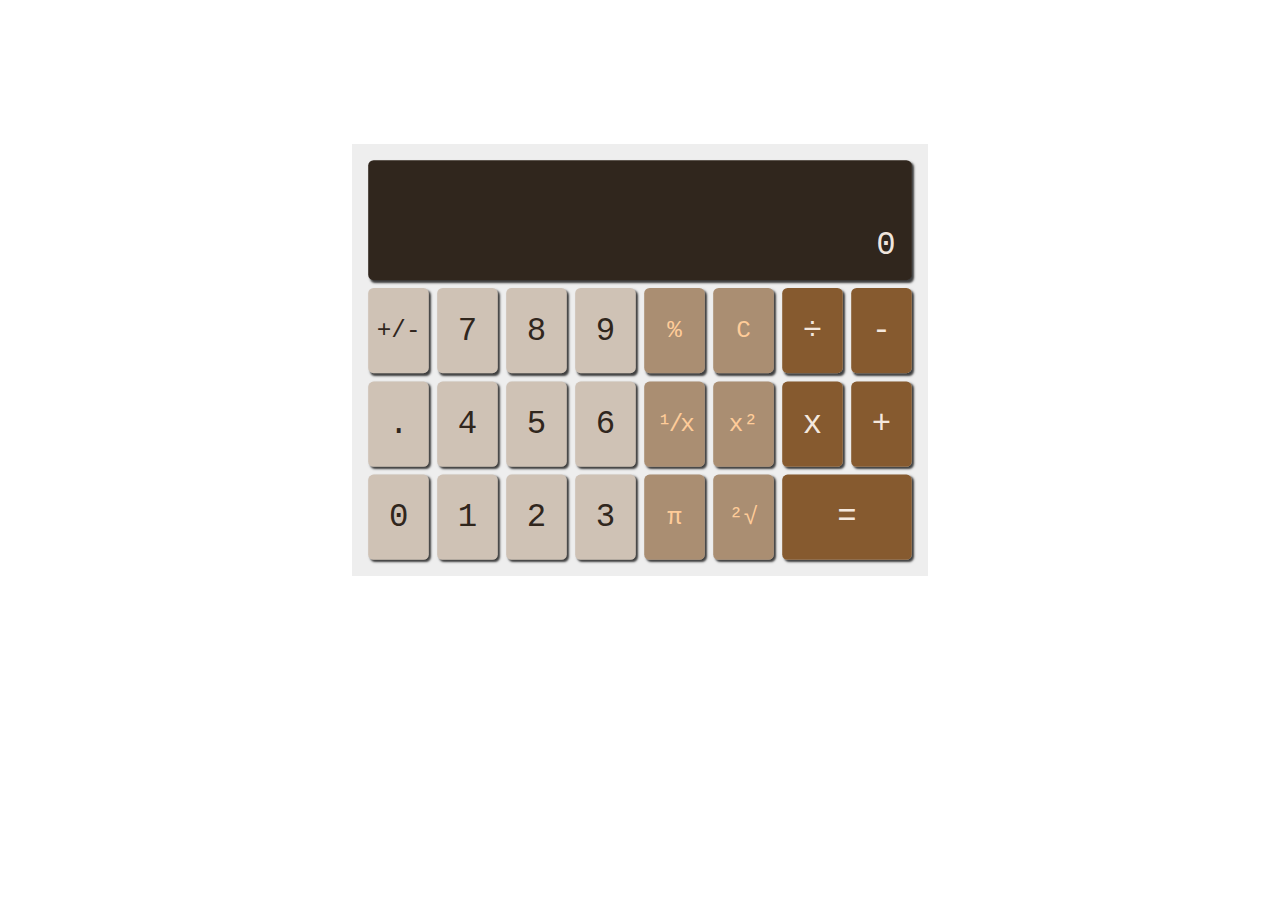
<file: index.html>
<!DOCTYPE html>
<html lang="es-MX">
<!-- ********** ********** ********** ********** ********** ********** ********** -->
<!-- ********** ********** ********** ********** ********** ********** ********** -->
<head>
    <meta charset="UTF-8" />
	<meta name="keywords" content="Calculadora, JavaScript, HTML, CSS" />
    <meta name="description" content="Calculadora Estándar CSS grid & JavaScript - getElementById & onclick" />  
    <meta name="author" content="Ricardo García - R.M.G." />  
    <meta name="viewport" content="width=device-width, initial-scale=1.0" />
    <title>Calculadora Estándar CSS grid & JavaScript - getElementById & onclick</title>
    <link href="img/logo-r-color.svg" rel="icon" type="image/x-icon" />
    <link href="css/styles.css" rel="stylesheet" type="text/css" /> 
	<script src="js/script.js"></script>
</head>
<!-- ********** ********** ********** ********** ********** ********** ********** -->
<!-- ********** ********** ********** ********** ********** ********** ********** -->
<body>	
    <main class="contenido">
		<div id="calculadora">
						
			<div id="pantalla">
				<input type="text" class="pantallas" id="pantalla_memoria" readonly>			
				<input type="text" class="pantallas" id="pantalla_actual" value="0" readonly>
			</div>	
			
			<input type="button" class="adicionales" id="boton_porcentaje" value="%" onclick="porcentaje()">
			<input type="button" class="adicionales" id="boton_pi" value="π" onclick="valorPI()">			
			<input type="button" class="adicionales" id="boton_resetear" value="C" onclick="resetear()">
			<input type="button" class="operadores" id="boton_dividir" value="÷" onclick="dividir()">

			<input type="button" class="adicionales" id="boton_inverso" value="¹/x" onclick="inverso()">
			<input type="button" class="adicionales" id="boton_cuadrado" value="x²" onclick="cuadrado()">
			<input type="button" class="adicionales" id="boton_raiz" value="²√" onclick="raiz()">
			<input type="button" class="operadores" id="boton_multiplicar" value="x" onclick="multiplicar()">	

			<input type="button" class="numeros" id="boton_siete" value="7" onclick="digitar(7)">
			<input type="button" class="numeros" id="boton_ocho" value="8" onclick="digitar(8)">
			<input type="button" class="numeros" id="boton_nueve" value="9" onclick="digitar(9)">
			<input type="button" class="operadores" id="boton_restar" value="-" onclick="restar()">

			<input type="button" class="numeros" id="boton_cuatro" value="4" onclick="digitar(4)">
			<input type="button" class="numeros" id="boton_cinco" value="5" onclick="digitar(5)">
			<input type="button" class="numeros" id="boton_seis" value="6" onclick="digitar(6)">				
			<input type="button" class="operadores" id="boton_sumar" value="+" onclick="sumar()">	
			
			<input type="button" class="numeros" id="boton_uno" value="1" onclick="digitar(1)">
			<input type="button" class="numeros" id="boton_dos" value="2" onclick="digitar(2)">
			<input type="button" class="numeros" id="boton_tres" value="3" onclick="digitar(3)">
			
			<input type="button" class="numeros" id="boton_mas_menos" value="+/-" onclick="signo()">		
			<input type="button" class="numeros" id="boton_cero" value="0" onclick="digitar(0)">
			<input type="button" class="numeros" id="boton_punto" value="." onclick="punto()">

			<input type="button" class="operadores" id="boton_igual" value="=" onclick="resultado()">			
		</div>
	</main>		
</body>
<!-- ********** ********** ********** ********** ********** ********** ********** -->
<!-- ********** ********** ********** ********** ********** ********** ********** -->
</html>
</file>
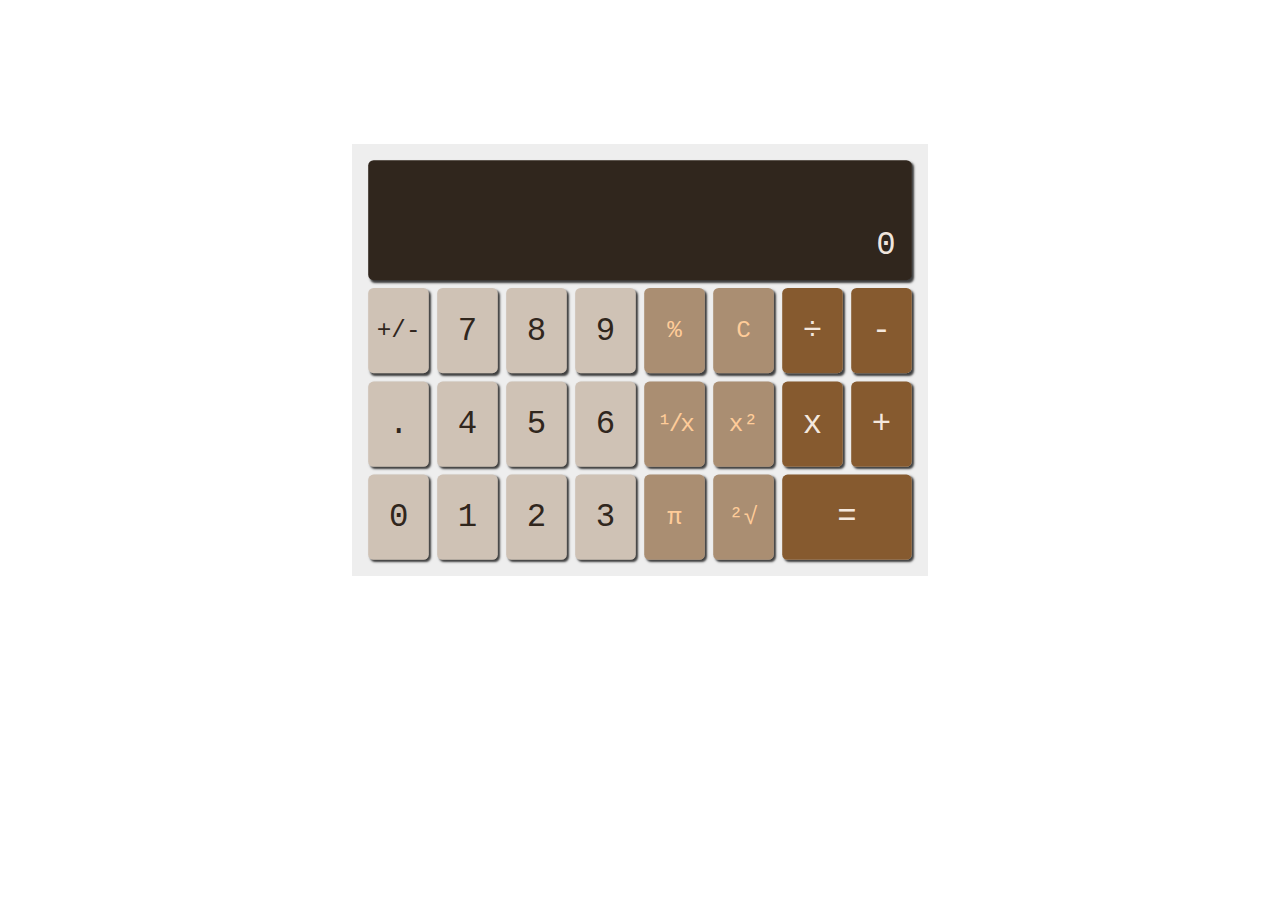
<file: extras/calculadora-estandar-javascript-v1.0-css-js-incluidos.html>
<!DOCTYPE html>
<!-- ********** ********** ********** ********** ********** ********** ********** -->
<!-- ********** ********** ********** ********** ********** ********** ********** -->
<html lang="es-MX">
<head>
  <meta charset="UTF-8" />
	<meta name="keywords" content="Calculadora, JavaScript, HTML, CSS" />
  <meta name="description" content="Calculadora Estándar CSS grid & JavaScript - getElementById & onclick" />  
  <meta name="author" content="Ricardo García - R.M.G." />  
  <meta name="viewport" content="width=device-width, initial-scale=1.0" />
  <title>Calculadora Estándar CSS grid & JavaScript - getElementById & onclick</title>
<!-- ********** ********** ********** ********** ********** ********** ********** -->
<!-- ********** ********** ********** ********** ********** ********** ********** -->
  <style>
    * {
      box-sizing: border-box;
      margin: 0;
      padding: 0;
    }

    #calculadora {
      display: grid;
      grid-template-columns: repeat(4, 1fr);
      grid-template-rows: 20% repeat(6, 1fr);
      grid-column-gap: 1.5vh;
      grid-row-gap: 1.5vh;
      height: 60em;
      width: 40em;
      margin: auto;
      padding: 3vh;
      background: #eeeeee;
      --fondo-pantalla: hsla(30, 25%, 15%, 1);
      --color-pantalla-1: hsla(30, 100%, 50%, 1);
      --color-pantalla-2: hsla(30, 75%, 95%, 0.95);
      --fondo-numeros: hsla(30, 80%, 25%, 0.25);
      --fondo-operadores: hsla(30, 80%, 25%, 0.85);
      --fondo-adicionales: hsla(30, 80%, 25%, 0.55);
      --color-numeros: hsla(30, 25%, 15%, 1);
      --color-operadores: hsla(30, 75%, 95%, 0.95);
      --color-adicionales: hsla(30, 100%, 80%, 1);
      --esquina: 1vh;
      --sombra: 0.4vh 0.4vh 0.4vh rgba(0, 0, 0, 0.75);
      --fuente: 'Courier New', monospace;
      --grueso-fuente: normal;
      --tamano-fuente-01: 6vh;
      --tamano-fuente-02: 4.5vh;
      transform: scale(60%); 
    }

    #pantalla {
      display: grid;
      grid-template-columns: 100%;
      grid-template-rows: 40% 60%;
      grid-row-gap: 1.5vh;
      padding: 3vh;
      background: var(--fondo-pantalla, #000000);
      border: none;
      border-radius: var(--esquina, 1vh);
      box-shadow: var(--sombra, 0.4vh 0.4vh 0.4vh rgba(0, 0, 0, 0.75));		
      grid-column: 1/5;
    }
        
    #pantalla_memoria { 
      outline: none;
      background: transparent;
      color: var(--color-pantalla-1, #aaaaaa);   	
      border: none;
      font-family: var(--fuente, Arial);
      font-size: var(--tamano-fuente-02, 4.5vh);
      text-align: right;
    }

    #pantalla_actual {
      outline: none;
      background: transparent;
      color: var(--color-pantalla-2, #ffffff);    	
      border: none;
      font-family: var(--fuente, Arial);
      font-size: var(--tamano-fuente-01, 6vh);  
      text-align: right;
    }

    .numeros {
      border: none;
      background: var(--fondo-numeros, #000000);
      color: var(--color-numeros, #ffffff);
      border-radius: var(--esquina, 1vh);
      box-shadow: var(--sombra, 0.4vh 0.4vh 0.4vh rgba(0, 0, 0, 0.75));
      font-family: var(--fuente, Arial);
      font-weight: var(--grueso-fuente, bold);
      font-size: var(--tamano-fuente-01, 6vh);
    }

    #boton_mas_menos {    
      font-size: var(--tamano-fuente-02, 4.5vh);
    }	
        
    .operadores {
      border: none;
      background: var(--fondo-operadores, #ffffff);
      color: var(--color-operadores, #000000);
      border-radius: var(--esquina, 1vh);
      box-shadow: var(--sombra, 0.4vh 0.4vh 0.4vh rgba(0, 0, 0, 0.75));
      font-family: var(--fuente, Arial);
      font-weight: var(--grueso-fuente, bold);
      font-size: var(--tamano-fuente-01, 6vh);
    }

    #boton_igual {
      grid-column: 4/5;
      grid-row: 6/8;
    }

    .adicionales {
      border: none;
      background: var(--fondo-adicionales, #ffffff);
      color: var(--color-adicionales, #000000);
      border-radius: var(--esquina, 1vh);
      box-shadow: var(--sombra, 0.4vh 0.4vh 0.4vh rgba(0, 0, 0, 0.75));
      font-family: var(--fuente, Arial);
      font-weight: var(--grueso-fuente, bold);
      font-size: var(--tamano-fuente-02, 4.5vh);
    }	

    #boton_inverso {
      letter-spacing: -0.6vh;
    }

    #calculadora .numeros:hover, 
    #calculadora .operadores:hover, 
    #calculadora .adicionales:hover { 
      background: var(--color-pantalla-1, hsla(30, 100%, 50%, 1));
      color: hsla(30, 25%, 15%, 1);
      font-size: 7vh;
      cursor: pointer;
      transform: scale(103%);
    }	

    #calculadora .adicionales:hover,
    #calculadora #boton_mas_menos:hover {
      font-size: 5.5vh;
    }

    #calculadora .numeros:active {
      background: var(--fondo-numeros, #000000);
      color: var(--color-numeros, #ffffff);
      font-size: var(--tamano-fuente-01, 6vh);
      transform: scale(100%);
    }

    #calculadora #boton_mas_menos:active {
      font-size: var(--tamano-fuente-02, 4.5vh);
    }

    #calculadora .operadores:active {
      background: var(--fondo-operadores, #ffffff);
      color: var(--color-operadores, #000000);
      font-size: var(--tamano-fuente-01, 6vh);
      transform: scale(100%);
    }

    #calculadora .adicionales:active {
      background: var(--fondo-adicionales, #ffffff);
      color: var(--color-adicionales, #aaaaaa);
      font-size: var(--tamano-fuente-02, 4.5vh);
      transform: scale(100%);
    }

    @media only screen and (orientation: landscape) {
      #calculadora {
        grid-template-columns: repeat(8, 1fr);
        grid-template-rows: 30% repeat(3, 1fr);
        height: 45em;
        width: 60em;
      }

      #pantalla {
        grid-column: 1/9;
      }

      #boton_mas_menos { grid-area: 2 / 1 / 3 / 2; }
      #boton_punto { grid-area: 3 / 1 / 4 / 2; }
      #boton_cero { grid-area: 4 / 1 / 5 / 2; }
      #boton_siete { grid-area: 2 / 2 / 3 / 3; }
      #boton_cuatro { grid-area: 3 / 2 / 4 / 3; }
      #boton_uno { grid-area: 4 / 2 / 5 / 3; }  
      #boton_ocho { grid-area: 2 / 3 / 3 / 4; }
      #boton_cinco { grid-area: 3 / 3 / 4 / 4; }
      #boton_dos { grid-area: 4 / 3 / 5 / 4; }  
      #boton_nueve { grid-area: 2 / 4 / 3 / 5; }
      #boton_seis { grid-area: 3 / 4 / 4 / 5; }
      #boton_tres { grid-area: 4 / 4 / 5 / 5; }
      #boton_porcentaje { grid-area: 2 / 5 / 3 / 6; }
      #boton_inverso { grid-area: 3 / 5 / 4 / 6; }
      #boton_pi { grid-area: 4 / 5 / 5 / 6; }
      #boton_resetear { grid-area: 2 / 6 / 3 / 7; }
      #boton_potencia { grid-area: 3 / 6 / 4 / 7; }
      #boton_raiz { grid-area: 4 / 6 / 5 / 7; }       
      #boton_dividir { grid-area: 2 / 7 / 3 / 8; }
      #boton_multiplicar { grid-area: 3 / 7 / 4 / 8; }
      #boton_restar { grid-area: 2 / 8 / 3 / 9; }        
      #boton_sumar { grid-area: 3 / 8 / 4 / 9; }
      #boton_igual { grid-area: 4 / 7 / 5 / 9; }
    }

    @media only screen and (max-width: 650px) {
      #calculadora {
        height: 100vh;
        width: 100vw;
        transform: scale(100%);
      }
    }

    @media only screen and (orientation: landscape) {
      @media only screen and (max-width: 900px) {
        @media only screen and (max-height: 450px) {
          #calculadora {
            height: 100vh;
            width: 100vw;
            --tamano-fuente-01: 10vh;
            --tamano-fuente-02: 7.5vh;
            transform: scale(100%);
          }
          #calculadora .numeros:hover, 
          #calculadora .operadores:hover, 
          #calculadora .adicionales:hover { 
            font-size: 11vh;
          }	

          #calculadora .adicionales:hover,
          #calculadora #boton_mas_menos:hover {
            font-size: 8.5vh;
          }
        }
      }
    }
  </style>
<!-- ********** ********** ********** ********** ********** ********** ********** -->
<!-- ********** ********** ********** ********** ********** ********** ********** -->	
  <script>
    // VARIABLES GLOBALES //
    let numero = 0;
      memoria = 0;
      operacion = "";  // INDICA CUAL FUE EL ÚLTIMO OPERADOR QUE SE UTILIZO.
      ultima = "";     // INDICA CUAL FUE EL ÚTLIMO BOTON QUE SE PRESIONO.

    // RESETEAR //
    function resetear() {
      // AL PRESIONAR EL BOTON "C" LA pantalla_memoria SE BORRA.
      document.getElementById("pantalla_memoria").value = "";
      // AL PRESIONAR EL BOTON "C" LA pantalla_actual SE BORRA.
      document.getElementById("pantalla_actual").value = 0;
      // AL PRESIONAR EL BOTON "C" SE RESTABLECE EL VALOR DE TODAS LAS VARIABLES GLOBALES.
      numero = 0;
      memoria = 0;
      operacion = "";
      ultima = "";
    }

    // DIGITAR NUMERO //
    function digitar(boton) {
      // SI EL ÚLTIMO BOTON QUE SE PRESIONO FUE "=, ²√, x², ¹/x, % ó π" HACE UN RESETEO Y CONTINUA.
      if(operacion === "=" || ultima === "r" || ultima === "c" || ultima === "i" || ultima === "p" || ultima === "π") {
        numero = 0;
        memoria = 0;
        document.getElementById("pantalla_memoria").value = "";
        document.getElementById("pantalla_actual").value = numero + boton;
        numero = document.getElementById ("pantalla_actual").value;
        operacion = "";    
      } 
      // SI EL VALOR DE pantalla_actual ES IGUAL A "-0" ELIMINA EL "0" Y CONTINUA.
      else if (numero === "-0") {
        numero = "-";
        document.getElementById("pantalla_actual").value = numero + boton;
        numero = document.getElementById ("pantalla_actual").value;
      } 
      // SI EL VALOR DE pantalla_actual ES IGUAL A "0" NO PERMITE ESCRIBIR MÁS CEROS.
      else if (numero === "0") {
        numero = "";
        document.getElementById("pantalla_actual").value = numero + boton;
        numero = document.getElementById ("pantalla_actual").value;  
      } else {  // SI NO SE PRESENTA NINGUNO DE LOS CASOS ANTERIORES PERMITE ESCRIBIR NUMEROS DEL 0 AL 9.
        document.getElementById("pantalla_actual").value = numero + boton;
        numero = document.getElementById ("pantalla_actual").value;
      }    
      ultima = "";
    }

    // PUNTO DECIMAL //
    function punto() {
      // SI EL ÚLTIMO BOTON QUE SE PRESIONO FUE "=, ²√, x², ¹/x, % ó π" HACE UN RESETEO Y CONTINUA.
      if(operacion === "=" || ultima === "r" || ultima === "c" || ultima === "i" || ultima === "p" || ultima === "π") {
        numero = 0;
        memoria = 0;
        document.getElementById("pantalla_memoria").value = "";
        document.getElementById("pantalla_actual").value = numero + ".";
        numero = numero + ".";
        operacion = "";
        ultima = "";   
      } 
      // SI EL ÚLTIMO BOTON QUE SE PRESIONO FUE "+, -, x ó ÷" pantalla_actual SERA IGUAL A "0."
      else if(ultima === "+" || ultima === "-" || ultima === "*" || ultima === "/") {
        document.getElementById("pantalla_actual").value = numero + ".";
        numero = numero + ".";
      }
      // SI pantalla_actual CONTIENE UN "." LA FUNCIÓN NO HACE NADA.
      else if(document.getElementById("pantalla_actual").value.includes(".")) {
        document.getElementById("pantalla_actual").value = document.getElementById("pantalla_actual").value;
      } else {  // SI pantalla_actual NO CONTIENE UN "." SE AGREGA AL FINAL DEL NÚMERO.
        document.getElementById("pantalla_actual").value = numero + ".";
        numero = numero + ".";
      }  
    }

    // CAMBIAR SIGNO //
    function signo() {
      // SI pantalla_actual ES IGUAL A "0" O EL ULTIMO BOTON QUE SE PRESIONO FUE "+, -, x ó ÷" pantalla_actual SERA IGUAL A "-0".
      if (document.getElementById("pantalla_actual").value === "0" || ultima === "+" || ultima === "-" || ultima === "*" || ultima === "/") {
        document.getElementById("pantalla_actual").value = "-0";
        numero = "-0";
      }
      // SI EL ÚLTIMO BOTON QUE SE PRESIONO FUE "=, ²√, x², ¹/x ó %" HACE UN RESETEO Y CONTINUA.
      else if (operacion === "=" || ultima === "r" || ultima === "c" || ultima === "i" || ultima === "p") {
        document.getElementById("pantalla_memoria").value = "";
        document.getElementById("pantalla_actual").value = "-0";
        numero = "-0";
        operacion = "";
      }
      // SI pantalla_actual INICIA CON EL SIGNO "-" RETIRA EL SIGNO Y CONTINUA.
      else if(document.getElementById("pantalla_actual").value.startsWith("-")) {
        document.getElementById("pantalla_actual").value = numero.slice(1);   
        numero = document.getElementById("pantalla_actual").value;         
      } 
      // SI pantalla_actual NO INICIA CON EL SIGNO "-" AGREGA EL SIGNO Y CONTINUA.
      else if(document.getElementById("pantalla_actual").value.startsWith("-") === false) {
        document.getElementById("pantalla_actual").value = "-" + document.getElementById ("pantalla_actual").value;
        numero = document.getElementById("pantalla_actual").value;
      }   
      ultima = "";
    }

    // SUMAR //
    function sumar() {
      // SI pantalla_memoria ESTA VACIA Y pantalla_actual ES IGUAL A "0" UTILIZA "0" COMO PRIMER SUMANDO.
      if(document.getElementById("pantalla_memoria").value === "" && document.getElementById("pantalla_actual").value === "0") {
        document.getElementById("pantalla_memoria").value = 0 + " +";
      }
      // SI EL ULTIMO BOTON QUE SE PRESIONO FUE "+, -, x ó ÷" MANTIENE O CONVIERTE LA SIGUIENTE OPERACIÓN EN UNA SUMA.
      else if(ultima === "+" || ultima === "-" || ultima === "*" || ultima === "/") {
        document.getElementById("pantalla_memoria").value = memoria + " +";
        document.getElementById("pantalla_actual").value = memoria;
      }
      // SI NO SE A REALIZADO NINGUNA OPERACIÓN LA SIGUIENTE OPERACIÓN SERA UNA SUMA.
      else if(operacion === "") {
        document.getElementById("pantalla_memoria").value = parseFloat(numero) + " +";
        document.getElementById("pantalla_actual").value = parseFloat(numero);
        memoria = numero;
      }
      // SI EL ÚLTIMO OPERADOR QUE SE PRESIONO FUE "+" REALIZA LA SUMA Y PREPARA LA SIGUIENTE OPERACIÓN QUE SERA UNA SUMA.
      else if(operacion === "+") {
        document.getElementById("pantalla_memoria").value = parseFloat(memoria) + parseFloat(numero) + " +";
        document.getElementById("pantalla_actual").value = parseFloat(memoria) + parseFloat(numero);
        memoria = parseFloat(memoria) + parseFloat(numero);
      }
      // SI EL ÚLTIMO OPERADOR QUE SE PRESIONO FUE "-" REALIZA LA RESTA Y PREPARA LA SIGUIENTE OPERACIÓN QUE SERA UNA SUMA.
      else if(operacion === "-") {
        document.getElementById("pantalla_memoria").value = parseFloat(memoria) - parseFloat(numero) + " +";
        document.getElementById("pantalla_actual").value = parseFloat(memoria) - parseFloat(numero);
        memoria = parseFloat(memoria) - parseFloat(numero);
      }
      // SI EL ÚLTIMO OPERADOR QUE SE PRESIONO FUE "x" REALIZA LA MULTIPLICACIÓN Y PREPARA LA SIGUIENTE OPERACIÓN QUE SERA UNA SUMA.
      else if(operacion === "*") {
        document.getElementById("pantalla_memoria").value = parseFloat(memoria) * parseFloat(numero) + " +";
        document.getElementById("pantalla_actual").value = parseFloat(memoria) * parseFloat(numero);
        memoria = parseFloat(memoria) * parseFloat(numero);
      }
      // SI EL ÚLTIMO OPERADOR QUE SE PRESIONO FUE "÷" REALIZA LA DIVISIÓN Y PREPARA LA SIGUIENTE OPERACIÓN QUE SERA UNA SUMA.
      else if(operacion === "/") {
        document.getElementById("pantalla_memoria").value = parseFloat(memoria) / parseFloat(numero) + " +";
        document.getElementById("pantalla_actual").value = parseFloat(memoria) / parseFloat(numero);
        memoria = parseFloat(memoria) / parseFloat(numero);
      }
      // SI EL ÚLTIMO OPERADOR QUE SE PRESIONO FUE "=" UTILIZA EL RESULTADO COMO PRIMER SUMANDO Y PREPARA LA SIGUIENTE OPERACIÓN.
      else if(operacion === "=") {
        document.getElementById("pantalla_memoria").value = parseFloat(memoria) + " +";
        document.getElementById("pantalla_actual").value = parseFloat(memoria);
      }
      numero = 0;
      operacion = "+";  
      ultima = "+";
    }

    // RESTAR //
    function restar() {
      // SI pantalla_memoria ESTA VACIA Y pantalla_actual ES IGUAL A "0" UTILIZA "0" COMO MINUENDO.
      if (document.getElementById("pantalla_memoria").value === "" && document.getElementById("pantalla_actual").value === "0") {
        document.getElementById("pantalla_memoria").value = 0 + " -";
      }
      // SI EL ULTIMO BOTON QUE SE PRESIONO FUE "+, -, x ó ÷" MANTIENE O CONVIERTE LA SIGUIENTE OPERACIÓN EN UNA RESTA.
      else if(ultima === "+" || ultima === "-" || ultima === "*" || ultima === "/") {
        document.getElementById("pantalla_memoria").value = memoria + " -";
        document.getElementById("pantalla_actual").value = memoria;
      }
      // SI NO SE A REALIZADO NINGUNA OPERACIÓN LA SIGUIENTE OPERACIÓN SERA UNA RESTA.
      else if(operacion === "") {
        document.getElementById("pantalla_memoria").value = parseFloat(numero) + " -";
        document.getElementById("pantalla_actual").value = parseFloat(numero);
        memoria = numero;
      }
      // SI EL ÚLTIMO OPERADOR QUE SE PRESIONO FUE "-" REALIZA LA RESTA Y PREPARA LA SIGUIENTE OPERACIÓN QUE SERA UNA RESTA.
      else if (operacion === "-") {
        document.getElementById("pantalla_memoria").value = parseFloat(memoria) - parseFloat(numero) + " -";
        document.getElementById("pantalla_actual").value = parseFloat(memoria) - parseFloat(numero);
        memoria = parseFloat(memoria) - parseFloat(numero);    
      }
      // SI EL ÚLTIMO OPERADOR QUE SE PRESIONO FUE "+" REALIZA LA SUMA Y PREPARA LA SIGUIENTE OPERACIÓN QUE SERA UNA RESTA.
      else if(operacion === "+") {
        document.getElementById("pantalla_memoria").value = parseFloat(memoria) + parseFloat(numero) + " -";
        document.getElementById("pantalla_actual").value = parseFloat(memoria) + parseFloat(numero);
        memoria = parseFloat(memoria) + parseFloat(numero);
      }
      // SI EL ÚLTIMO OPERADOR QUE SE PRESIONO FUE "x" REALIZA LA MULTIPLICACIÓN Y PREPARA LA SIGUIENTE OPERACIÓN QUE SERA UNA RESTA.
      else if(operacion === "*") {
        document.getElementById("pantalla_memoria").value = parseFloat(memoria) * parseFloat(numero) + " -";
        document.getElementById("pantalla_actual").value = parseFloat(memoria) * parseFloat(numero);
        memoria = parseFloat(memoria) * parseFloat(numero);
      }
      // SI EL ÚLTIMO OPERADOR QUE SE PRESIONO FUE "÷" REALIZA LA DIVISIÓN Y PREPARA LA SIGUIENTE OPERACIÓN QUE SERA UNA RESTA.
      else if(operacion === "/") {
        document.getElementById("pantalla_memoria").value = parseFloat(memoria) / parseFloat(numero) + " -";
        document.getElementById("pantalla_actual").value = parseFloat(memoria) / parseFloat(numero);
        memoria = parseFloat(memoria) / parseFloat(numero);
      }
      // SI EL ÚLTIMO OPERADOR QUE SE PRESIONO FUE "=" UTILIZA EL RESULTADO COMO MINUENDO Y PREPARA LA SIGUIENTE OPERACIÓN.
      else if(operacion === "=") {
        document.getElementById("pantalla_memoria").value = parseFloat(memoria) + " -";
        document.getElementById("pantalla_actual").value = parseFloat(memoria);
      }
      numero = 0;
      operacion = "-";
      ultima = "-";
    }

    // MULTIPLICAR //
    function multiplicar() {
      // SI pantalla_memoria ESTA VACIA Y pantalla_actual ES IGUAL A "0" UTILIZA "0" COMO PRIMER FACTOR.
      if (document.getElementById("pantalla_memoria").value === "" && document.getElementById("pantalla_actual").value === "0") {
        document.getElementById("pantalla_memoria").value = 0 + " x";
      }
      // SI EL ULTIMO BOTON QUE SE PRESIONO FUE "+, -, x ó ÷" MANTIENE O CONVIERTE LA SIGUIENTE OPERACIÓN EN UNA MULTIPLICACIÓN.
      else if(ultima === "+" || ultima === "-" || ultima === "*" || ultima === "/") {
        document.getElementById("pantalla_memoria").value = memoria + " x";
        document.getElementById("pantalla_actual").value = memoria;
      }
      // SI NO SE A REALIZADO NINGUNA OPERACIÓN LA SIGUIENTE OPERACIÓN SERA UNA MULTIPLICACIÓN.
      else if(operacion === "") {
        document.getElementById("pantalla_memoria").value = parseFloat(numero) + " x";
        document.getElementById("pantalla_actual").value = parseFloat(numero);
        memoria = numero;
      }
      // SI EL ÚLTIMO OPERADOR QUE SE PRESIONO FUE "x" REALIZA LA MULTIPLICACIÓN Y PREPARA LA SIGUIENTE OPERACIÓN QUE SERA UNA MULTIPLICACIÓN.
      else if (operacion === "*") {
        document.getElementById("pantalla_memoria").value = parseFloat(memoria) * parseFloat(numero) + " x";
        document.getElementById("pantalla_actual").value = parseFloat(memoria) * parseFloat(numero);
        memoria = parseFloat(memoria) * parseFloat(numero);    
      }
      // SI EL ÚLTIMO OPERADOR QUE SE PRESIONO FUE "+" REALIZA LA SUMA Y PREPARA LA SIGUIENTE OPERACIÓN QUE SERA UNA MULTIPLICACIÓN.
      else if(operacion === "+") {
        document.getElementById("pantalla_memoria").value = parseFloat(memoria) + parseFloat(numero) + " x";
        document.getElementById("pantalla_actual").value = parseFloat(memoria) + parseFloat(numero);
        memoria = parseFloat(memoria) + parseFloat(numero);
      }
      // SI EL ÚLTIMO OPERADOR QUE SE PRESIONO FUE "-" REALIZA LA RESTA Y PREPARA LA SIGUIENTE OPERACIÓN QUE SERA UNA MULTIPLICACIÓN.
      else if(operacion === "-") {
        document.getElementById("pantalla_memoria").value = parseFloat(memoria) - parseFloat(numero) + " x";
        document.getElementById("pantalla_actual").value = parseFloat(memoria) - parseFloat(numero);
        memoria = parseFloat(memoria) - parseFloat(numero);
      }
      // SI EL ÚLTIMO OPERADOR QUE SE PRESIONO FUE "÷" REALIZA LA DIVISIÓN Y PREPARA LA SIGUIENTE OPERACIÓN QUE SERA UNA MULTIPLICACIÓN.
      else if(operacion === "/") {
        document.getElementById("pantalla_memoria").value = parseFloat(memoria) / parseFloat(numero) + " x";
        document.getElementById("pantalla_actual").value = parseFloat(memoria) / parseFloat(numero);
        memoria = parseFloat(memoria) / parseFloat(numero);
      }
      // SI EL ÚLTIMO OPERADOR QUE SE PRESIONO FUE "=" UTILIZA EL RESULTADO COMO PRIMER FACTOR Y PREPARA LA SIGUIENTE OPERACIÓN.
      else if(operacion === "=") {
        document.getElementById("pantalla_memoria").value = parseFloat(memoria) + " x";
        document.getElementById("pantalla_actual").value = parseFloat(memoria);
      }
      numero = 0;
      operacion = "*";
      ultima = "*"
    }

    // DIVIDIR //
    function dividir() {
      // SI pantalla_memoria ESTA VACIA Y pantalla_actual ES IGUAL A "0" UTILIZA "0" COMO DIVIDENDO.
      if (document.getElementById("pantalla_memoria").value === "" && document.getElementById("pantalla_actual").value === "0") {
        document.getElementById("pantalla_memoria").value = 0 + " ÷";
      }
      // SI EL ULTIMO BOTON QUE SE PRESIONO FUE "+, -, x ó ÷" MANTIENE O CONVIERTE LA SIGUIENTE OPERACIÓN EN UNA DIVISIÓN.
      else if(ultima === "+" || ultima === "-" || ultima === "*" || ultima === "/") {
        document.getElementById("pantalla_memoria").value = memoria + " ÷";
        document.getElementById("pantalla_actual").value = memoria;
      }
      // SI NO SE A REALIZADO NINGUNA OPERACIÓN LA SIGUIENTE OPERACIÓN SERA UNA DIVISIÓN.
      else if(operacion === "") {
        document.getElementById("pantalla_memoria").value = parseFloat(numero) + " ÷";
        document.getElementById("pantalla_actual").value = parseFloat(numero);
        memoria = numero;
      }
      // SI EL ÚLTIMO OPERADOR QUE SE PRESIONO FUE "÷" REALIZA LA DIVISIÓN Y PREPARA LA SIGUIENTE OPERACIÓN QUE SERA UNA DIVISIÓN.
      else if (operacion === "/") {
        document.getElementById("pantalla_memoria").value = parseFloat(memoria) / parseFloat(numero) + " ÷";
        document.getElementById("pantalla_actual").value = parseFloat(memoria) / parseFloat(numero);
        memoria = parseFloat(memoria) / parseFloat(numero);    
      }
      // SI EL ÚLTIMO OPERADOR QUE SE PRESIONO FUE "+" REALIZA LA SUMA Y PREPARA LA SIGUIENTE OPERACIÓN QUE SERA UNA DIVISIÓN.
      else if(operacion === "+") {
        document.getElementById("pantalla_memoria").value = parseFloat(memoria) + parseFloat(numero) + " ÷";
        document.getElementById("pantalla_actual").value = parseFloat(memoria) + parseFloat(numero);
        memoria = parseFloat(memoria) + parseFloat(numero);
      }
      // SI EL ÚLTIMO OPERADOR QUE SE PRESIONO FUE "-" REALIZA LA RESTA Y PREPARA LA SIGUIENTE OPERACIÓN QUE SERA UNA DIVISIÓN.
      else if(operacion === "-") {
        document.getElementById("pantalla_memoria").value = parseFloat(memoria) - parseFloat(numero) + " ÷";
        document.getElementById("pantalla_actual").value = parseFloat(memoria) - parseFloat(numero);
        memoria = parseFloat(memoria) - parseFloat(numero);
      }
      // SI EL ÚLTIMO OPERADOR QUE SE PRESIONO FUE "x" REALIZA LA MULTIPLICACIÓN Y PREPARA LA SIGUIENTE OPERACIÓN QUE SERA UNA DIVISIÓN.
      else if(operacion === "*") {
        document.getElementById("pantalla_memoria").value = parseFloat(memoria) * parseFloat(numero) + " ÷";
        document.getElementById("pantalla_actual").value = parseFloat(memoria) * parseFloat(numero);
        memoria = parseFloat(memoria) * parseFloat(numero);
      }
      // SI EL ÚLTIMO OPERADOR QUE SE PRESIONO FUE "=" UTILIZA EL RESULTADO COMO PRIMER FACTOR Y PREPARA LA SIGUIENTE OPERACIÓN.
      else if(operacion === "=") {
        document.getElementById("pantalla_memoria").value = parseFloat(memoria) + " ÷";
        document.getElementById("pantalla_actual").value = parseFloat(memoria);
      }
      numero = 0;
      operacion = "/";  
      ultima = "/";
    }

    // RESULTADO //
    function resultado(){
      // SI pantalla_memoria ESTA VACIA Y pantalla_actual ES IGUAL A "0" NO HACE NADA.
      if(document.getElementById("pantalla_memoria").value === "" && document.getElementById("pantalla_actual").value === "0") {
        document.getElementById("pantalla_memoria").value = "";
        document.getElementById("pantalla_actual").value = 0;   
      }
      // SI NO SE A REALIZADO NINGUNA OPERACIÓN NO HACE NADA.
      else if (operacion === "") {
        document.getElementById("pantalla_memoria").value = document.getElementById("pantalla_memoria").value;
        document.getElementById("pantalla_actual").value = document.getElementById("pantalla_actual").value;
        memoria = numero;
      }
      // SI EL ÚLTIMO OPERADOR QUE SE PRESIONO FUE "+" REALIZA LA SUMA Y GUARDA EL VALOR EN LA MEMORIA.
      else if (operacion === "+") {
        document.getElementById("pantalla_memoria").value = parseFloat(memoria) + " + " + parseFloat(numero) + " =";
        document.getElementById("pantalla_actual").value = parseFloat(memoria) + parseFloat(numero);
        memoria = parseFloat(memoria) + parseFloat(numero);
      }
      // SI EL ÚLTIMO OPERADOR QUE SE PRESIONO FUE "-" REALIZA LA RESTA Y GUARDA EL VALOR EN LA MEMORIA.
      else if (operacion === "-") {
        document.getElementById("pantalla_memoria").value = parseFloat(memoria) + " - " + parseFloat(numero) + " =";
        document.getElementById("pantalla_actual").value = parseFloat(memoria) - parseFloat(numero);
        memoria = parseFloat(memoria) - parseFloat(numero);
      }
      // SI EL ÚLTIMO OPERADOR QUE SE PRESIONO FUE "x" REALIZA LA MULTIPLICACIÓN Y GUARDA EL VALOR EN LA MEMORIA.
      else if (operacion === "*") {
        document.getElementById("pantalla_memoria").value = parseFloat(memoria) + " x " + parseFloat(numero) + " =";
        document.getElementById("pantalla_actual").value = parseFloat(memoria) * parseFloat(numero);
        memoria = parseFloat(memoria) * parseFloat(numero);
      }
      // SI EL ÚLTIMO OPERADOR QUE SE PRESIONO FUE "÷" REALIZA LA DIVISIÓN Y GUARDA EL VALOR EN LA MEMORIA.
      else if (operacion === "/") {
        document.getElementById("pantalla_memoria").value = parseFloat(memoria) + " ÷ " + parseFloat(numero) + " =";
        document.getElementById("pantalla_actual").value = parseFloat(memoria) / parseFloat(numero);
        memoria = parseFloat(memoria) / parseFloat(numero);
      }   
      numero = 0;
      operacion = "=";
    }

    // RAIZ //
    function raiz(){
      // SI EL ÚLTIMO OPERADOR QUE SE PRESIONO FUE "=" UTILIZA EL RESULTADO COMO VALOR PARA OBTENER SU RAIZ CUADRADA.
      if(operacion === "=") {
        document.getElementById("pantalla_memoria").value = "²√ " + parseFloat(memoria) + " =";
        document.getElementById("pantalla_actual").value = Math.sqrt(memoria);
        memoria = Math.sqrt(memoria);
      }
      // SI EL ÚLTIMO BOTON QUE SE PRESIONO FUE "+, -, x ó ÷" Ó SI EL VALOR DE pantalla_actual ES MENOR QUE "0" MARCA UN ERROR Y REALIZA UN RESETEO.
      else if(ultima === "+" || ultima === "-" || ultima === "*" || ultima === "/" || numero < 0) {
        document.getElementById("pantalla_memoria").value = "EXPRESIÓN INCORRECTA";
        document.getElementById("pantalla_actual").value = "ERROR";
        numero = 0;
        memoria = 0;
        operacion = "";
        ultima = "";
      }
      // SI EL ÚLTIMO BOTON QUE SE PRESIONO FUE "²√, x², ¹/x ó %" UTILIZA EL RESULTADO COMO VALOR PARA OBTENER SU RAIZ CUADRADA.
      else if(ultima === "c" || ultima === "r" || ultima === "i" || ultima === "p") {
        document.getElementById("pantalla_memoria").value = "²√ " + parseFloat(numero) + " =";
        document.getElementById("pantalla_actual").value = Math.sqrt(numero);
        numero = Math.sqrt(numero);
      }
      // SI SE ESTA REALIZANDO UN CADENA DE OPERACIONES OBTIENE LA RAIZ CUADRADA DEL ULTIMO NUMERO Y LA AGREGA A LA CADENA.
      else if(document.getElementById("pantalla_memoria").value !== "") {
        document.getElementById("pantalla_memoria").value = document.getElementById("pantalla_memoria").value + " ²√ " + parseFloat(numero);
        document.getElementById("pantalla_actual").value = "²√" + parseFloat(numero);
        numero = Math.sqrt(numero);  
      } else {  // SI NO SE PRESENTA NINGUNO DE LOS CASOS ANTERIORES UTILIZA EL VALOR DE pantalla_actual PARA OBTENER SU RAIZ CUADRADA.
        document.getElementById("pantalla_memoria").value = "²√ " + parseFloat(numero) + " =";
        document.getElementById("pantalla_actual").value = Math.sqrt(numero);
        numero = Math.sqrt(numero);
      }
      ultima = "r";
    }

    // CUADRADO //
    function cuadrado(){
      // SI EL ÚLTIMO OPERADOR QUE SE PRESIONO FUE "=" UTILIZA EL RESULTADO COMO VALOR PARA OBTENER SU CUADRADO.
      if(operacion === "=") {
        document.getElementById("pantalla_memoria").value = parseFloat(memoria) + "²" + " =";
        document.getElementById("pantalla_actual").value = memoria * memoria;
        memoria = memoria * memoria;
      }
      // SI EL ÚLTIMO BOTON QUE SE PRESIONO FUE "+, -, x ó ÷" MARCA UN ERROR Y REALIZA UN RESETEO.
      else if(ultima === "+" || ultima === "-" || ultima === "*" || ultima === "/") {
        document.getElementById("pantalla_memoria").value = "EXPRESIÓN INCORRECTA";
        document.getElementById("pantalla_actual").value = "ERROR";
        numero = 0;
        memoria = 0;
        operacion = "";
        ultima = "";
      }
      // SI EL ÚLTIMO BOTON QUE SE PRESIONO FUE "²√, x², ¹/x ó %" UTILIZA EL RESULTADO COMO VALOR PARA OBTENER SU CUADRADO.
      else if(ultima === "c" || ultima === "r" || ultima === "i" || ultima === "p") {
        document.getElementById("pantalla_memoria").value = parseFloat(numero) + "²" + " =";
        document.getElementById("pantalla_actual").value = numero * numero;
        numero = numero * numero;
      }
      // SI SE ESTA REALIZANDO UN CADENA DE OPERACIONES OBTIENE EL CUADRADO DEL ULTIMO NUMERO Y LO AGREGA A LA CADENA.
      else if(document.getElementById("pantalla_memoria").value !== "") {
        document.getElementById("pantalla_memoria").value = document.getElementById("pantalla_memoria").value + " " + parseFloat(numero) + "²";
        document.getElementById("pantalla_actual").value = parseFloat(numero) + "²";
        numero = numero * numero;
      } else {  // SI NO SE PRESENTA NINGUNO DE LOS CASOS ANTERIORES UTILIZA EL VALOR DE pantalla_actual PARA OBTENER SU CUADRADO.
        document.getElementById("pantalla_memoria").value = parseFloat(numero) + "²" + " =";
        document.getElementById("pantalla_actual").value = numero * numero;
        numero = numero * numero;
      }
      ultima = "c";
    }

    // INVERSO //
    function inverso() {
      // SI EL ÚLTIMO OPERADOR QUE SE PRESIONO FUE "=" UTILIZA EL RESULTADO COMO VALOR PARA OBTENER SU INVERSO.
      if(operacion === "=") {
        document.getElementById("pantalla_memoria").value = "¹/ " + parseFloat(memoria) + " =";
        document.getElementById("pantalla_actual").value = 1 / memoria;
        memoria = 1 / memoria;
      }
      // SI EL ÚLTIMO BOTON QUE SE PRESIONO FUE "+, -, x ó ÷" MARCA UN ERROR Y REALIZA UN RESETEO.
      else if(ultima === "+" || ultima === "-" || ultima === "*" || ultima === "/") {
        document.getElementById("pantalla_memoria").value = "EXPRESIÓN INCORRECTA";
        document.getElementById("pantalla_actual").value = "ERROR";
        numero = 0;
        memoria = 0;
        operacion = "";
        ultima = "";
      }
      // SI EL ÚLTIMO BOTON QUE SE PRESIONO FUE "²√, x², ¹/x ó %" UTILIZA EL RESULTADO COMO VALOR PARA OBTENER SU INVERSO.
      else if(ultima === "c" || ultima === "r" || ultima === "i" || ultima === "p") {
        document.getElementById("pantalla_memoria").value = "¹/ " + parseFloat(numero) + " =";
        document.getElementById("pantalla_actual").value = 1 / numero;
        numero = 1 / numero;
      }
      // SI SE ESTA REALIZANDO UN CADENA DE OPERACIONES OBTIENE EL INVERSO DEL ULTIMO NUMERO Y LO AGREGA A LA CADENA.
      else if(document.getElementById("pantalla_memoria").value !== "") {
        document.getElementById("pantalla_memoria").value = document.getElementById("pantalla_memoria").value + " ¹/ " + parseFloat(numero);
        document.getElementById("pantalla_actual").value = "¹/" + parseFloat(numero);
        numero = 1 / numero;  
      } else {  // SI NO SE PRESENTA NINGUNO DE LOS CASOS ANTERIORES UTILIZA EL VALOR DE pantalla_actual PARA OBTENER SU INVERSO.
        document.getElementById("pantalla_memoria").value = "¹/ " + parseFloat(numero) + " =";
        document.getElementById("pantalla_actual").value = 1 / numero;
        numero = 1 / numero;
      }
      ultima = "i";
    }

    // PORCENTAJE //
    function porcentaje() {
      // SI EL ÚLTIMO OPERADOR QUE SE PRESIONO FUE "+" REALIZA UNA SUMA ENTRE EL VALOR DE MEMORIA Y EL PORCENTAJE DADO.
      if(operacion === "+") {
        document.getElementById("pantalla_memoria").value = parseFloat(memoria) + " + " + parseFloat(numero) + "% =";
        document.getElementById("pantalla_actual").value = parseFloat(memoria) + parseFloat(memoria) * parseFloat(numero) / 100;
        numero = parseFloat(memoria) + parseFloat(memoria) * parseFloat(numero) / 100;
      }  
      // SI EL ÚLTIMO OPERADOR QUE SE PRESIONO FUE "-" REALIZA UNA RESTA ENTRE EL VALOR DE MEMORIA Y EL PORCENTAJE DADO.
      else if(operacion === "-") {
        document.getElementById("pantalla_memoria").value = parseFloat(memoria) + " - " + parseFloat(numero) + "% =";
        document.getElementById("pantalla_actual").value = parseFloat(memoria) - parseFloat(memoria) * parseFloat(numero) / 100;
        numero = parseFloat(memoria) - parseFloat(memoria) * parseFloat(numero) / 100;
      }
      // SI EL ÚLTIMO OPERADOR QUE SE PRESIONO FUE "x" REALIZA UNA MULTIPLICACIÓN ENTRE EL VALOR DE MEMORIA Y EL PORCENTAJE DADO.
      else if(operacion === "*") {
        document.getElementById("pantalla_memoria").value = parseFloat(memoria) + " x " + parseFloat(numero) + "% =";
        document.getElementById("pantalla_actual").value = parseFloat(memoria) * parseFloat(memoria) * parseFloat(numero) / 100;
        numero = parseFloat(memoria) * parseFloat(memoria) * parseFloat(numero) / 100;
      }
      // SI EL ÚLTIMO OPERADOR QUE SE PRESIONO FUE "÷" REALIZA UNA DIVISIÓN ENTRE EL VALOR DE MEMORIA Y EL PORCENTAJE DADO.
      else if(operacion === "/") {
        document.getElementById("pantalla_memoria").value = parseFloat(memoria) + " ÷ " + parseFloat(numero) + "% =";
        document.getElementById("pantalla_actual").value = parseFloat(memoria) / (parseFloat(memoria) * parseFloat(numero) / 100);
        numero = parseFloat(memoria) / (parseFloat(memoria) * parseFloat(numero) / 100);
      } 
      operacion = "";
      ultima = "p";
    }

    // VALOR PI //
    function valorPI() {
      // SI NO SE A REALIZADO NINGUNA OPERACIÓN Y/O pantalla_actual ES IGUAL A "-0" ESCRIBE EL VALOR DE PI NEGATIVO EN LA pantalla_actual.
      if(operacion === "" && numero === "-0" || numero === "-0") {
        numero = "-";
        document.getElementById("pantalla_actual").value = numero + Math.PI;
        numero = document.getElementById ("pantalla_actual").value;
      }
      // SI EL ÚLTIMO BOTON QUE SE PRESIONO FUE "=,²√, x², ¹/x ó %" HACE UN RESETEO Y CONTINUA.
      else if(operacion === "=" || ultima === "r" || ultima === "c" || ultima === "i" || ultima === "p" || ultima === "") {
        document.getElementById("pantalla_memoria").value = "";
        document.getElementById("pantalla_actual").value = Math.PI;
        numero = Math.PI;    
        operacion = ""; 
      } else {  // ESCRIBE EL VALOR DE PI EN LA pantalla_actual.
        document.getElementById("pantalla_actual").value = Math.PI;
        numero = Math.PI;        
      }
      ultima = "π";
    }
  </script>
</head>
<!-- ********** ********** ********** ********** ********** ********** ********** -->
<!-- ********** ********** ********** ********** ********** ********** ********** -->
<body>	
    <main class="contenido">
		<div id="calculadora">
						
			<div id="pantalla">
				<input type="text" class="pantallas" id="pantalla_memoria" readonly>			
				<input type="text" class="pantallas" id="pantalla_actual" value="0" readonly>
			</div>	
			
			<input type="button" class="adicionales" id="boton_porcentaje" value="%" onclick="porcentaje()">
			<input type="button" class="adicionales" id="boton_pi" value="π" onclick="valorPI()">			
			<input type="button" class="adicionales" id="boton_resetear" value="C" onclick="resetear()">
			<input type="button" class="operadores" id="boton_dividir" value="÷" onclick="dividir()">

			<input type="button" class="adicionales" id="boton_inverso" value="¹/x" onclick="inverso()">
			<input type="button" class="adicionales" id="boton_potencia" value="x²" onclick="cuadrado()">
			<input type="button" class="adicionales" id="boton_raiz" value="²√" onclick="raiz()">
			<input type="button" class="operadores" id="boton_multiplicar" value="x" onclick="multiplicar()">	

			<input type="button" class="numeros" id="boton_siete" value="7" onclick="digitar(7)">
			<input type="button" class="numeros" id="boton_ocho" value="8" onclick="digitar(8)">
			<input type="button" class="numeros" id="boton_nueve" value="9" onclick="digitar(9)">
			<input type="button" class="operadores" id="boton_restar" value="-" onclick="restar()">

			<input type="button" class="numeros" id="boton_cuatro" value="4" onclick="digitar(4)">
			<input type="button" class="numeros" id="boton_cinco" value="5" onclick="digitar(5)">
			<input type="button" class="numeros" id="boton_seis" value="6" onclick="digitar(6)">				
			<input type="button" class="operadores" id="boton_sumar" value="+" onclick="sumar()">	
			
			<input type="button" class="numeros" id="boton_uno" value="1" onclick="digitar(1)">
			<input type="button" class="numeros" id="boton_dos" value="2" onclick="digitar(2)">
			<input type="button" class="numeros" id="boton_tres" value="3" onclick="digitar(3)">
			
			<input type="button" class="numeros" id="boton_mas_menos" value="+/-" onclick="signo()">		
			<input type="button" class="numeros" id="boton_cero" value="0" onclick="digitar(0)">
			<input type="button" class="numeros" id="boton_punto" value="." onclick="punto()">

			<input type="button" class="operadores" id="boton_igual" value="=" onclick="resultado()">			
		</div>
	</main>	
</body>
<!-- ********** ********** ********** ********** ********** ********** ********** -->
<!-- ********** ********** ********** ********** ********** ********** ********** -->
</html>
</file>
<file: css/styles.css>
/* ********** ********** ********** ********** ********** ********** ********** */
/* HOJA DE ESTILOS "CALCULADORA ESTANDAR JAVASCRIPT" */
/* ********** ********** ********** ********** ********** ********** ********** */

* {
    box-sizing: border-box;
    margin: 0;
    padding: 0;
}

#calculadora {
    display: grid;
    grid-template-columns: repeat(4, 1fr);
    grid-template-rows: 20% repeat(6, 1fr);
    grid-column-gap: 1.5vh;
    grid-row-gap: 1.5vh;
    height: 60em;
	width: 40em;
    margin: auto;
    padding: 3vh;
    background: #eeeeee;
    --fondo-pantalla: hsla(30, 25%, 15%, 1);
    --color-pantalla-1: hsla(30, 100%, 50%, 1);
    --color-pantalla-2: hsla(30, 75%, 95%, 0.95);
    --fondo-numeros: hsla(30, 80%, 25%, 0.25);
    --fondo-operadores: hsla(30, 80%, 25%, 0.85);
    --fondo-adicionales: hsla(30, 80%, 25%, 0.55);
    --color-numeros: hsla(30, 25%, 15%, 1);
    --color-operadores: hsla(30, 75%, 95%, 0.95);
    --color-adicionales: hsla(30, 100%, 80%, 1);
    --esquina: 1vh;
    --sombra: 0.4vh 0.4vh 0.4vh rgba(0, 0, 0, 0.75);
    --fuente: 'Courier New', monospace;
    --grueso-fuente: normal;
    --tamano-fuente-01: 6vh;
    --tamano-fuente-02: 4.5vh;
    transform: scale(60%); 
}

#pantalla {
    display: grid;
    grid-template-columns: 100%;
    grid-template-rows: 40% 60%;
    grid-row-gap: 1.5vh;
    padding: 3vh;
    background: var(--fondo-pantalla, #000000);
    border: none;
    border-radius: var(--esquina, 1vh);
    box-shadow: var(--sombra, 0.4vh 0.4vh 0.4vh rgba(0, 0, 0, 0.75));		
    grid-column: 1/5;
}
    
#pantalla_memoria { 
    outline: none;
    background: transparent;
    color: var(--color-pantalla-1, #aaaaaa);   	
    border: none;
    font-family: var(--fuente, Arial);
    font-size: var(--tamano-fuente-02, 4.5vh);
    text-align: right;
}

#pantalla_actual {
    outline: none;
    background: transparent;
    color: var(--color-pantalla-2, #ffffff);    	
    border: none;
    font-family: var(--fuente, Arial);
    font-size: var(--tamano-fuente-01, 6vh);  
    text-align: right;
}

.numeros {
    border: none;
    background: var(--fondo-numeros, #000000);
    color: var(--color-numeros, #ffffff);
    border-radius: var(--esquina, 1vh);
    box-shadow: var(--sombra, 0.4vh 0.4vh 0.4vh rgba(0, 0, 0, 0.75));
    font-family: var(--fuente, Arial);
    font-weight: var(--grueso-fuente, bold);
    font-size: var(--tamano-fuente-01, 6vh);
}

#boton_mas_menos {    
    font-size: var(--tamano-fuente-02, 4.5vh);
}	
    
.operadores {
    border: none;
    background: var(--fondo-operadores, #ffffff);
    color: var(--color-operadores, #000000);
    border-radius: var(--esquina, 1vh);
    box-shadow: var(--sombra, 0.4vh 0.4vh 0.4vh rgba(0, 0, 0, 0.75));
    font-family: var(--fuente, Arial);
    font-weight: var(--grueso-fuente, bold);
    font-size: var(--tamano-fuente-01, 6vh);
}

#boton_igual {
    grid-column: 4/5;
    grid-row: 6/8;
}

.adicionales {
    border: none;
    background: var(--fondo-adicionales, #ffffff);
    color: var(--color-adicionales, #000000);
    border-radius: var(--esquina, 1vh);
    box-shadow: var(--sombra, 0.4vh 0.4vh 0.4vh rgba(0, 0, 0, 0.75));
    font-family: var(--fuente, Arial);
    font-weight: var(--grueso-fuente, bold);
    font-size: var(--tamano-fuente-02, 4.5vh);
}	

#boton_inverso {
    letter-spacing: -0.6vh;
}

#calculadora .numeros:hover, 
#calculadora .operadores:hover, 
#calculadora .adicionales:hover { 
    background: var(--color-pantalla-1, hsla(30, 100%, 50%, 1));
    color: hsla(30, 25%, 15%, 1);
    font-size: 7vh;
    cursor: pointer;
    transform: scale(103%);
}	

#calculadora .adicionales:hover,
#calculadora #boton_mas_menos:hover {
    font-size: 5.5vh;
}

#calculadora .numeros:active {
    background: var(--fondo-numeros, #000000);
    color: var(--color-numeros, #ffffff);
    font-size: var(--tamano-fuente-01, 6vh);
    transform: scale(100%);
}

#calculadora #boton_mas_menos:active {
    font-size: var(--tamano-fuente-02, 4.5vh);
}

#calculadora .operadores:active {
    background: var(--fondo-operadores, #ffffff);
    color: var(--color-operadores, #000000);
    font-size: var(--tamano-fuente-01, 6vh);
    transform: scale(100%);
}

#calculadora .adicionales:active {
    background: var(--fondo-adicionales, #ffffff);
    color: var(--color-adicionales, #aaaaaa);
    font-size: var(--tamano-fuente-02, 4.5vh);
    transform: scale(100%);
}

@media only screen and (orientation: landscape) {
    #calculadora {
        grid-template-columns: repeat(8, 1fr);
        grid-template-rows: 30% repeat(3, 1fr);
        height: 45em;
	    width: 60em;
    }

    #pantalla {
        grid-column: 1/9;
    }

    #boton_mas_menos { grid-area: 2 / 1 / 3 / 2; }
    #boton_punto { grid-area: 3 / 1 / 4 / 2; }
    #boton_cero { grid-area: 4 / 1 / 5 / 2; }
    #boton_siete { grid-area: 2 / 2 / 3 / 3; }
    #boton_cuatro { grid-area: 3 / 2 / 4 / 3; }
    #boton_uno { grid-area: 4 / 2 / 5 / 3; }  
    #boton_ocho { grid-area: 2 / 3 / 3 / 4; }
    #boton_cinco { grid-area: 3 / 3 / 4 / 4; }
    #boton_dos { grid-area: 4 / 3 / 5 / 4; }  
    #boton_nueve { grid-area: 2 / 4 / 3 / 5; }
    #boton_seis { grid-area: 3 / 4 / 4 / 5; }
    #boton_tres { grid-area: 4 / 4 / 5 / 5; }
    #boton_porcentaje { grid-area: 2 / 5 / 3 / 6; }
    #boton_inverso { grid-area: 3 / 5 / 4 / 6; }
    #boton_pi { grid-area: 4 / 5 / 5 / 6; }
    #boton_resetear { grid-area: 2 / 6 / 3 / 7; }
    #boton_potencia { grid-area: 3 / 6 / 4 / 7; }
    #boton_raiz { grid-area: 4 / 6 / 5 / 7; }       
    #boton_dividir { grid-area: 2 / 7 / 3 / 8; }
    #boton_multiplicar { grid-area: 3 / 7 / 4 / 8; }
    #boton_restar { grid-area: 2 / 8 / 3 / 9; }        
    #boton_sumar { grid-area: 3 / 8 / 4 / 9; }
    #boton_igual { grid-area: 4 / 7 / 5 / 9; }
}

@media only screen and (max-width: 650px) {
    #calculadora {
        height: 100vh;
	    width: 100vw;
        transform: scale(100%);
    }
}

@media only screen and (orientation: landscape) {
    @media only screen and (max-width: 900px) {
        @media only screen and (max-height: 450px) {
            #calculadora {
                height: 100vh;
                width: 100vw;
                --tamano-fuente-01: 10vh;
                --tamano-fuente-02: 7.5vh;
                transform: scale(100%);
            }
            #calculadora .numeros:hover, 
            #calculadora .operadores:hover, 
            #calculadora .adicionales:hover { 
                font-size: 11vh;
            }	

            #calculadora .adicionales:hover,
            #calculadora #boton_mas_menos:hover {
                font-size: 8.5vh;
            }
        }
    }
}

/* ********** ********** ********** ********** ********** ********** ********** */
/* ********** ********** ********** ********** ********** ********** ********** */
</file>
